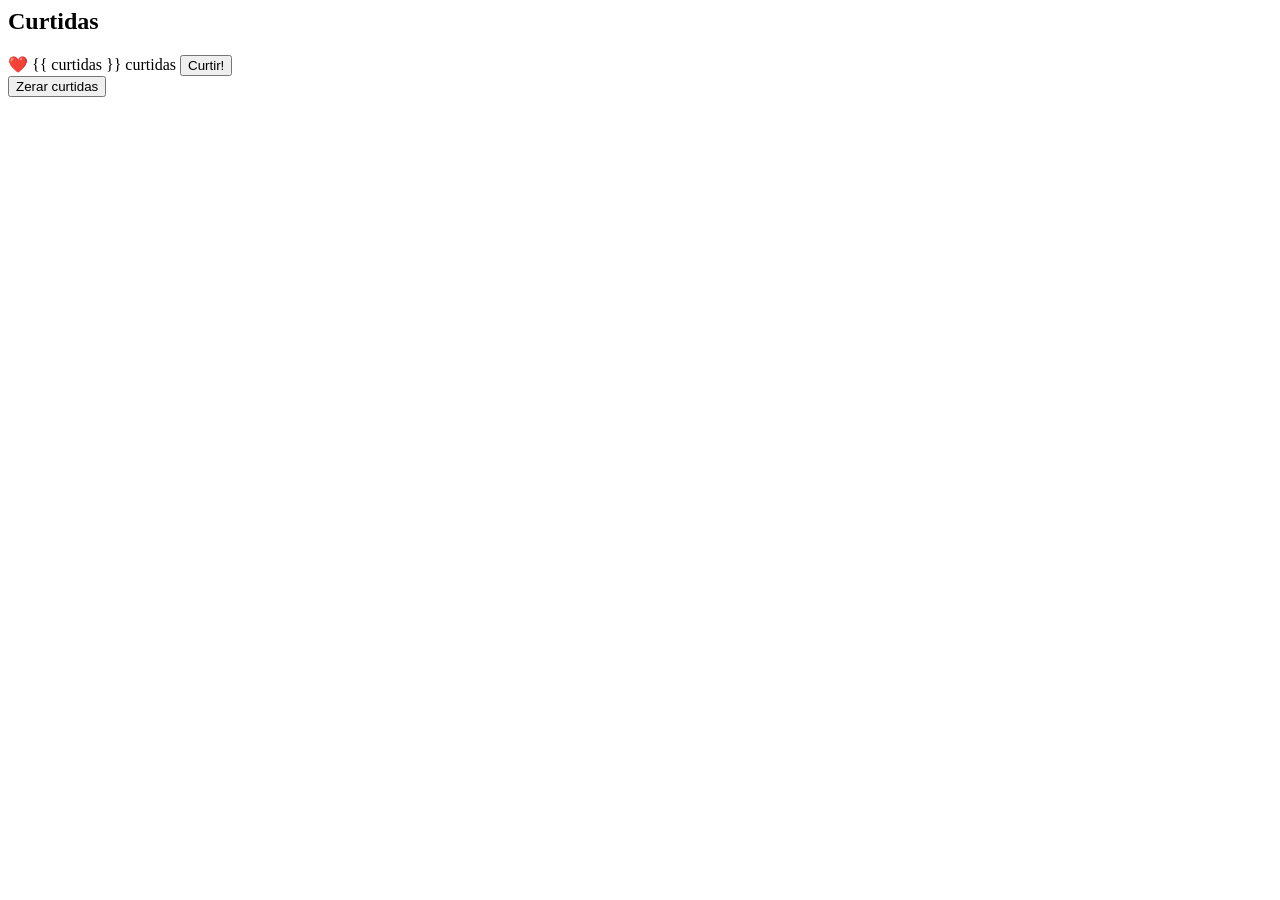
<file: MAC0350/Semana6/templates/curtidas.html>
<!--
  Este é um FRAGMENTO — não tem <html> nem <head>.
  O HTMX injeta esse pedaço dentro do <main id="conteudo">.
-->
<section>
  <h2>Curtidas</h2>

  <!-- Exercício 1: contador + botão curtir -->
  <div id="contador">
    <span>❤️ {{ curtidas }} curtidas</span>

    <button hx-post="/curtir"
            hx-target="#contador"
            hx-swap="outerHTML">
      Curtir!
    </button>
  </div>

  <!-- Exercício 2: zerar com confirmação (sem <script>) -->
  <button hx-post="/zerar"
          hx-target="#contador"
          hx-swap="outerHTML"
          hx-confirm="Tem certeza que quer zerar todas as curtidas?">
    Zerar curtidas
  </button>
</section>
</file>
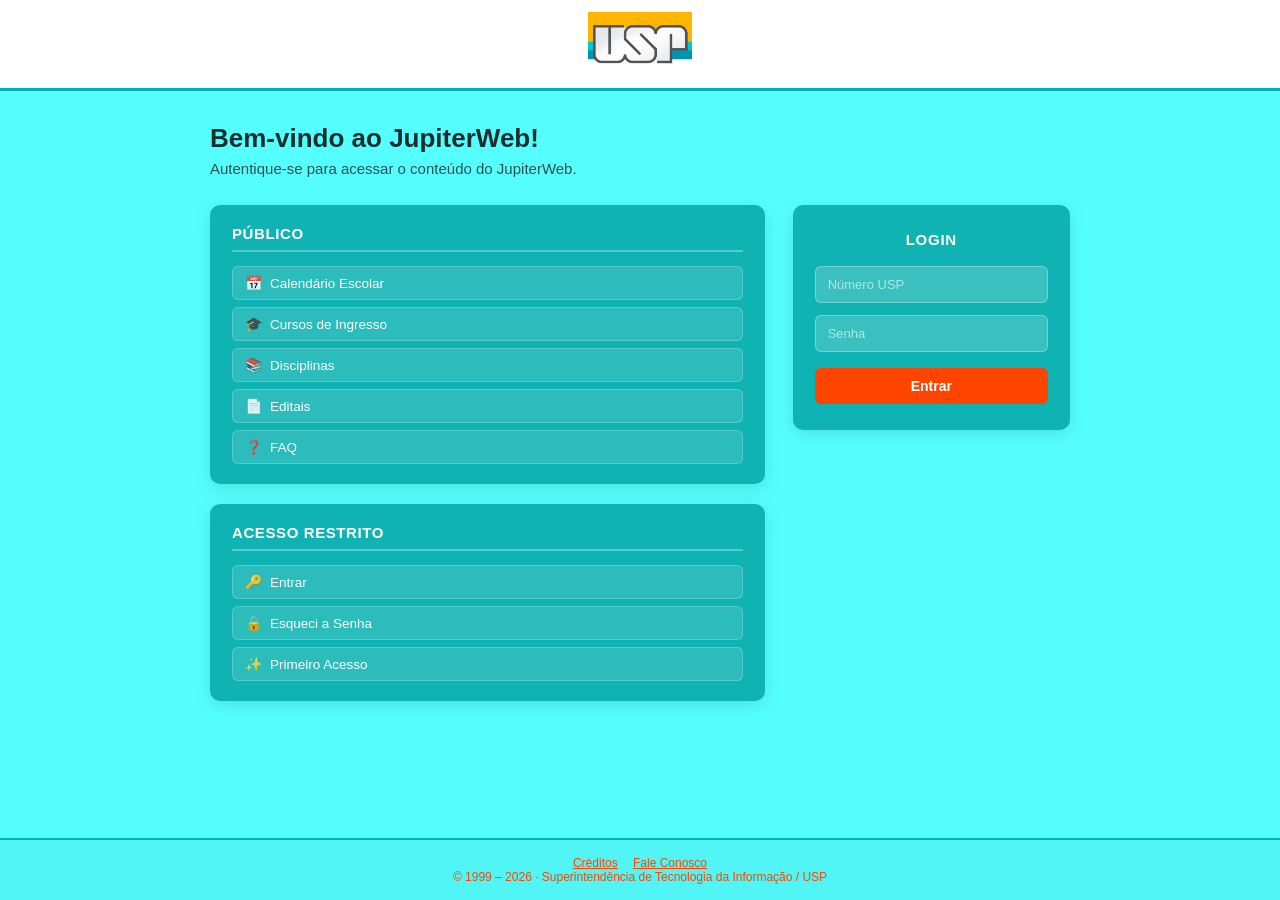
<file: MAC0350/Semana6/templates/jupiter.html>
<!DOCTYPE html>
<html lang="pt-br">
<head>
    <meta charset="UTF-8">
    <meta name="viewport" content="width=device-width, initial-scale=1.0">
    <title>MeuJupiterWeb</title>
    <style>
        * { box-sizing: border-box; margin: 0; padding: 0; }

        :root {
            --primary: #00B3B3;
            --primary-dark: #008080;
            --primary-light: #55FFFF;
            --accent: #FF4400;
            --bg: #55FFFF;
            --card-bg: #10B3B3;
            --text-dark: #1a2e2e;
            --text-muted: #2a5050;
            --radius: 10px;
            --shadow: 0 4px 18px rgba(0,0,0,0.13);
        }

        body {
            background-color: var(--bg);
            font-family: "Verdana", Arial, sans-serif;
            color: var(--text-dark);
            min-height: 100vh;
            display: flex;
            flex-direction: column;
        }

        /* ── HEADER ── */
        header {
            background: #fff;
            border-bottom: 3px solid var(--primary);
            padding: 12px 0;
        }

        .header-inner {
            max-width: 900px;
            margin: 0 auto;
            display: flex;
            justify-content: center;
            align-items: center;
            padding: 0 20px;
        }

        .header-inner img {
            height: 64px;
            width: auto;
            display: block;
        }

        /* ── MAIN CONTENT ── */
        .main-wrapper {
            flex: 1;
            max-width: 900px;
            margin: 0 auto;
            width: 100%;
            padding: 32px 20px 24px;
        }

        .page-title {
            font-size: 26px;
            font-weight: bold;
            margin-bottom: 6px;
            color: var(--text-dark);
        }

        .page-subtitle {
            font-size: 15px;
            color: var(--text-muted);
            margin-bottom: 28px;
        }

        /* ── GRID ── */
        .content-grid {
            display: grid;
            grid-template-columns: 2fr 1fr;
            gap: 28px;
            align-items: start;
        }

        @media (max-width: 640px) {
            .content-grid { grid-template-columns: 1fr; }
        }

        /* ── MENU BOXES ── */
        .nav-section { display: flex; flex-direction: column; gap: 20px; }

        .menu-box {
            background-color: var(--card-bg);
            padding: 20px 22px;
            border-radius: var(--radius);
            box-shadow: var(--shadow);
            transition: box-shadow 0.2s;
        }

        .menu-box:hover { box-shadow: 0 6px 24px rgba(0,0,0,0.18); }

        .menu-box h2 {
            font-size: 15px;
            font-weight: bold;
            letter-spacing: 0.04em;
            text-transform: uppercase;
            color: #fff;
            margin-bottom: 14px;
            padding-bottom: 8px;
            border-bottom: 2px solid rgba(255,255,255,0.3);
        }

        /* Menu buttons */
        .menu-btn {
            display: flex;
            align-items: center;
            gap: 8px;
            width: 100%;
            background: rgba(255,255,255,0.12);
            border: 1px solid rgba(255,255,255,0.2);
            border-radius: 6px;
            color: #fff;
            font-family: "Verdana", Arial, sans-serif;
            font-size: 13.5px;
            padding: 8px 12px;
            margin-bottom: 7px;
            cursor: pointer;
            text-align: left;
            transition: background 0.18s, transform 0.12s, border-color 0.18s;
            text-decoration: none;
        }

        .menu-btn:last-child { margin-bottom: 0; }

        .menu-btn:hover {
            background: rgba(255,255,255,0.28);
            border-color: rgba(255,255,255,0.5);
            transform: translateX(3px);
        }

        .menu-btn:active { transform: translateX(1px) scale(0.98); }

        .menu-btn .icon {
            font-size: 14px;
            opacity: 0.85;
            flex-shrink: 0;
        }

        /* ── LOGIN BOX ── */
        .login-card {
            background: var(--card-bg);
            padding: 26px 22px;
            border-radius: var(--radius);
            box-shadow: var(--shadow);
        }

        .login-card h3 {
            color: #fff;
            font-size: 15px;
            text-transform: uppercase;
            letter-spacing: 0.05em;
            margin-bottom: 18px;
            text-align: center;
        }

        .login-card input {
            display: block;
            width: 100%;
            padding: 10px 12px;
            margin-bottom: 12px;
            border: 1.5px solid rgba(255,255,255,0.3);
            border-radius: 6px;
            background: rgba(255,255,255,0.18);
            color: #fff;
            font-family: "Verdana", Arial, sans-serif;
            font-size: 13px;
            outline: none;
            transition: border-color 0.2s, background 0.2s;
        }

        .login-card input::placeholder { color: rgba(255,255,255,0.6); }
        .login-card input:focus {
            border-color: rgba(255,255,255,0.7);
            background: rgba(255,255,255,0.28);
        }

        .login-card .btn-login {
            width: 100%;
            padding: 10px;
            background: var(--accent);
            color: #fff;
            border: none;
            border-radius: 6px;
            font-family: "Verdana", Arial, sans-serif;
            font-size: 14px;
            font-weight: bold;
            cursor: pointer;
            transition: background 0.18s, transform 0.12s;
            margin-top: 4px;
        }

        .login-card .btn-login:hover { background: #cc3300; }
        .login-card .btn-login:active { transform: scale(0.97); }

        /* Toast notification */
        .toast {
            position: fixed;
            bottom: 30px;
            right: 30px;
            background: var(--primary-dark);
            color: #fff;
            padding: 12px 20px;
            border-radius: 8px;
            font-size: 13px;
            box-shadow: 0 4px 16px rgba(0,0,0,0.2);
            opacity: 0;
            transform: translateY(12px);
            transition: opacity 0.3s, transform 0.3s;
            pointer-events: none;
            z-index: 999;
        }
        .toast.show { opacity: 1; transform: translateY(0); }

        /* ── FOOTER ── */
        footer {
            text-align: center;
            padding: 16px;
            font-size: 12px;
            color: var(--accent);
            border-top: 2px solid var(--primary);
            background: rgba(0,0,0,0.04);
        }

        footer a {
            color: var(--accent);
            margin: 0 6px;
            text-decoration: underline;
        }

        footer a:hover { color: #cc3300; }
    </style>
</head>
<body>

    <header>
        <div class="header-inner">
            <img src="logo-usp-universidade-de-sao-paulo.png"
                 alt="Logo USP - Universidade de São Paulo" />
        </div>
    </header>

    <div class="main-wrapper">
        <h1 class="page-title">Bem-vindo ao JupiterWeb!</h1>
        <p class="page-subtitle">Autentique-se para acessar o conteúdo do JupiterWeb.</p>

        <div class="content-grid">

            <!-- Menus de navegação -->
            <nav class="nav-section">

                <div class="menu-box">
                    <h2>Público</h2>
                    <button class="menu-btn" onclick="menuClick('Calendário Escolar')">
                        <span class="icon">📅</span> Calendário Escolar
                    </button>
                    <button class="menu-btn" onclick="menuClick('Cursos de Ingresso')">
                        <span class="icon">🎓</span> Cursos de Ingresso
                    </button>
                    <button class="menu-btn" onclick="menuClick('Disciplinas')">
                        <span class="icon">📚</span> Disciplinas
                    </button>
                    <button class="menu-btn" onclick="menuClick('Editais')">
                        <span class="icon">📄</span> Editais
                    </button>
                    <button class="menu-btn" onclick="menuClick('FAQ')">
                        <span class="icon">❓</span> FAQ
                    </button>
                </div>

                <div class="menu-box">
                    <h2>Acesso Restrito</h2>
                    <button class="menu-btn" onclick="menuClick('Entrar')">
                        <span class="icon">🔑</span> Entrar
                    </button>
                    <button class="menu-btn" onclick="menuClick('Esqueci a Senha')">
                        <span class="icon">🔒</span> Esqueci a Senha
                    </button>
                    <button class="menu-btn" onclick="menuClick('Primeiro Acesso')">
                        <span class="icon">✨</span> Primeiro Acesso
                    </button>
                </div>

            </nav>

            <!-- Login -->
            <form onsubmit="handleLogin(event)">
                <div class="login-card">
                    <h3>Login</h3>
                    <input type="text" placeholder="Número USP" name="usuario" autocomplete="username" />
                    <input type="password" placeholder="Senha" name="senha" autocomplete="current-password" />
                    <button type="submit" class="btn-login">Entrar</button>
                </div>
            </form>

        </div>
    </div>

    <footer>
        <a href="https://uspdigital.usp.br/jupiterweb/creditos.jsp">Créditos</a>
        <a href="https://uspdigital.usp.br/jupiterweb/jupColegiadoEmailLista">Fale Conosco</a>
        <br>© 1999 – 2026 · Superintendência de Tecnologia da Informação / USP
    </footer>

    <div class="toast" id="toast"></div>

    <script src="jupiter.js"></script>
</body>
</html>
</file>
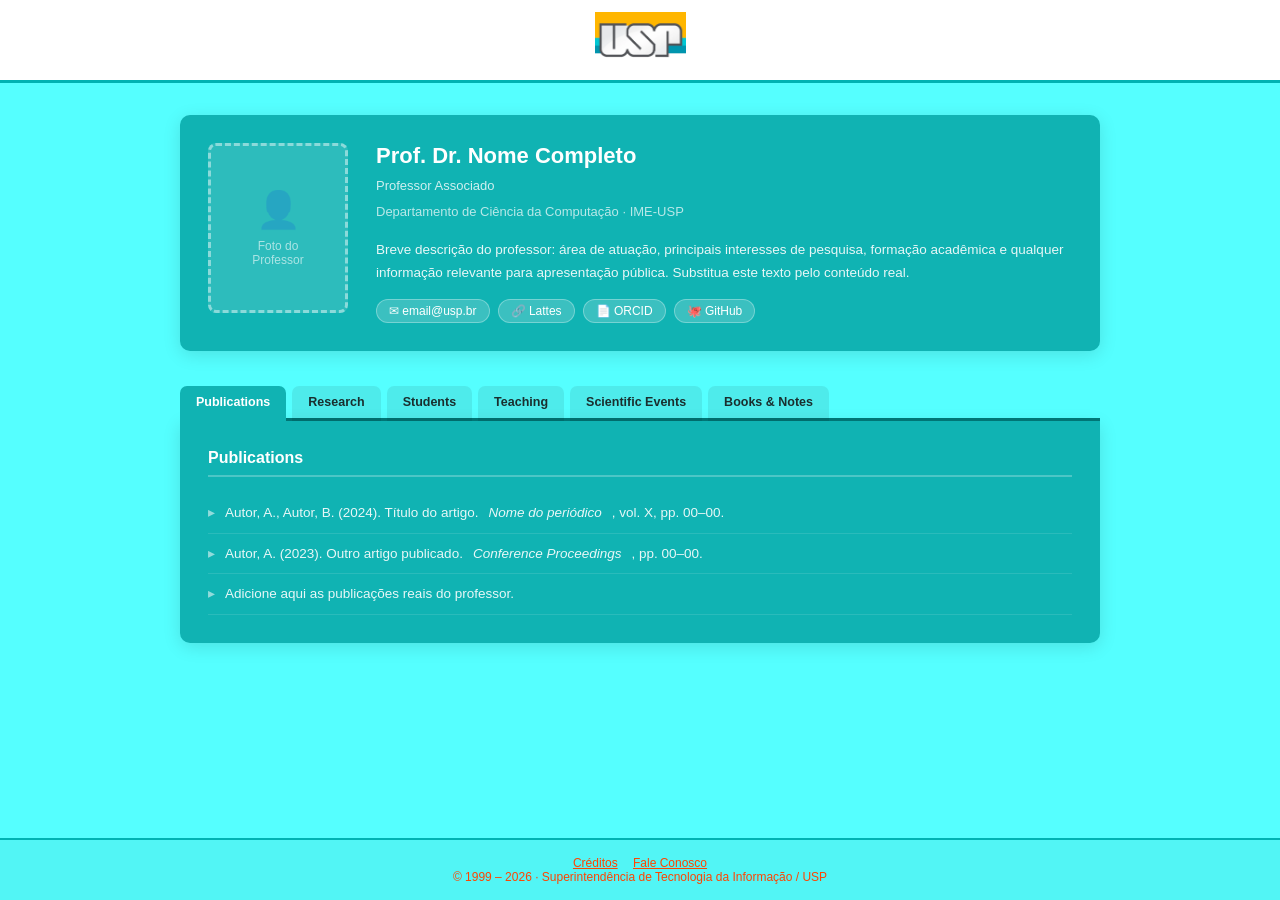
<file: MAC0350/Semana6/templates/professor.html>
<!DOCTYPE html>
<html lang="pt-br">
<head>
    <meta charset="UTF-8">
    <meta name="viewport" content="width=device-width, initial-scale=1.0">
    <title>Perfil do Professor</title>
    <style>
        * { box-sizing: border-box; margin: 0; padding: 0; }

        :root {
            --primary: #00B3B3;
            --primary-dark: #007a7a;
            --accent: #FF4400;
            --bg: #55FFFF;
            --card-bg: #10B3B3;
            --text-dark: #1a2e2e;
            --text-muted: #2a5050;
            --radius: 10px;
            --shadow: 0 4px 18px rgba(0,0,0,0.12);
        }

        body {
            background: var(--bg);
            font-family: "Verdana", Arial, sans-serif;
            color: var(--text-dark);
            min-height: 100vh;
            display: flex;
            flex-direction: column;
        }

        /* ── HEADER ── */
        header {
            background: #fff;
            border-bottom: 3px solid var(--primary);
            padding: 12px 0;
        }

        .header-inner {
            max-width: 960px;
            margin: 0 auto;
            display: flex;
            justify-content: center;
            padding: 0 20px;
        }

        .header-inner img {
            height: 56px;
            width: auto;
        }

        /* ── WRAPPER ── */
        .main-wrapper {
            flex: 1;
            max-width: 960px;
            margin: 0 auto;
            width: 100%;
            padding: 32px 20px 32px;
        }

        /* ── PROFESSOR CARD ── */
        .professor-card {
            background: var(--card-bg);
            border-radius: var(--radius);
            box-shadow: var(--shadow);
            padding: 28px;
            display: flex;
            gap: 28px;
            align-items: flex-start;
            margin-bottom: 32px;
        }

        @media (max-width: 580px) {
            .professor-card { flex-direction: column; align-items: center; }
        }

        /* Foto placeholder */
        .photo-slot {
            flex-shrink: 0;
            width: 140px;
            height: 170px;
            border-radius: 8px;
            border: 3px dashed rgba(255,255,255,0.45);
            background: rgba(255,255,255,0.12);
            display: flex;
            flex-direction: column;
            align-items: center;
            justify-content: center;
            color: rgba(255,255,255,0.6);
            font-size: 12px;
            text-align: center;
            gap: 8px;
            cursor: default;
        }

        .photo-slot .photo-icon { font-size: 36px; opacity: 0.5; }

        /* Quando uma foto for adicionada, substituir o placeholder:
           <img src="foto.jpg" alt="..." class="photo-img"> */
        .photo-img {
            width: 140px;
            height: 170px;
            border-radius: 8px;
            object-fit: cover;
            flex-shrink: 0;
        }

        /* Info */
        .professor-info { flex: 1; color: #fff; }

        .professor-info h1 {
            font-size: 22px;
            font-weight: bold;
            margin-bottom: 6px;
        }

        .professor-info .cargo {
            font-size: 13px;
            opacity: 0.8;
            margin-bottom: 4px;
        }

        .professor-info .departamento {
            font-size: 13px;
            opacity: 0.7;
            margin-bottom: 16px;
        }

        .professor-info p {
            font-size: 13.5px;
            line-height: 1.7;
            opacity: 0.9;
        }

        .contact-links {
            margin-top: 14px;
            display: flex;
            flex-wrap: wrap;
            gap: 8px;
        }

        .contact-tag {
            background: rgba(255,255,255,0.18);
            border: 1px solid rgba(255,255,255,0.3);
            border-radius: 20px;
            color: #fff;
            font-size: 12px;
            padding: 4px 12px;
            text-decoration: none;
            transition: background 0.18s;
        }

        .contact-tag:hover { background: rgba(255,255,255,0.32); }

        /* ── TABS ── */
        .tabs-header {
            display: flex;
            flex-wrap: wrap;
            gap: 6px;
            margin-bottom: 0;
            border-bottom: 3px solid var(--primary-dark);
            padding-bottom: 0;
        }

        .tab-btn {
            background: rgba(0,0,0,0.08);
            border: none;
            border-radius: 7px 7px 0 0;
            color: var(--text-dark);
            font-family: "Verdana", Arial, sans-serif;
            font-size: 12.5px;
            font-weight: bold;
            padding: 9px 16px;
            cursor: pointer;
            transition: background 0.18s, color 0.18s;
            position: relative;
            bottom: -3px;
            border-bottom: 3px solid transparent;
        }

        .tab-btn:hover {
            background: rgba(0,0,0,0.14);
        }

        .tab-btn.ativo {
            background: var(--card-bg);
            color: #fff;
            border-bottom: 3px solid var(--card-bg);
        }

        /* ── TAB CONTENT ── */
        .tab-content {
            background: var(--card-bg);
            border-radius: 0 0 var(--radius) var(--radius);
            box-shadow: var(--shadow);
            padding: 28px;
            color: #fff;
            min-height: 200px;
            animation: fadeIn 0.25s ease;
        }

        @keyframes fadeIn { from { opacity: 0; transform: translateY(6px); } to { opacity: 1; transform: translateY(0); } }

        .tab-panel { display: none; }
        .tab-panel.ativo { display: block; }

        .tab-panel h2 {
            font-size: 16px;
            margin-bottom: 16px;
            padding-bottom: 8px;
            border-bottom: 2px solid rgba(255,255,255,0.25);
        }

        .tab-panel p, .tab-panel li {
            font-size: 13.5px;
            line-height: 1.75;
            opacity: 0.9;
        }

        .tab-panel ul {
            list-style: none;
            padding: 0;
        }

        .tab-panel ul li {
            padding: 8px 0;
            border-bottom: 1px solid rgba(255,255,255,0.12);
            display: flex;
            align-items: flex-start;
            gap: 10px;
        }

        .tab-panel ul li::before {
            content: "▸";
            opacity: 0.6;
            flex-shrink: 0;
        }

        .placeholder-text {
            font-size: 13px;
            opacity: 0.6;
            font-style: italic;
        }

        /* ── FOOTER ── */
        footer {
            text-align: center;
            padding: 16px;
            font-size: 12px;
            color: var(--accent);
            border-top: 2px solid var(--primary);
            background: rgba(0,0,0,0.04);
            margin-top: 32px;
        }

        footer a { color: var(--accent); margin: 0 6px; }
    </style>
</head>
<body>

    <header>
        <div class="header-inner">
            <img src="logo-usp-universidade-de-sao-paulo.png"
                 alt="Logo USP" />
        </div>
    </header>

    <div class="main-wrapper">

        <!-- CARD DO PROFESSOR -->
        <div class="professor-card">

            <!-- Foto: substitua o div.photo-slot por <img class="photo-img" src="sua_foto.jpg"> quando tiver a imagem -->
            <div class="photo-slot">
                <span class="photo-icon">👤</span>
                <span>Foto do<br>Professor</span>
            </div>

            <div class="professor-info">
                <h1>Prof. Dr. Nome Completo</h1>
                <p class="cargo">Professor Associado</p>
                <p class="departamento">Departamento de Ciência da Computação · IME-USP</p>

                <p>
                    Breve descrição do professor: área de atuação, principais interesses de pesquisa,
                    formação acadêmica e qualquer informação relevante para apresentação pública.
                    Substitua este texto pelo conteúdo real.
                </p>

                <div class="contact-links">
                    <a href="#" class="contact-tag">✉ email@usp.br</a>
                    <a href="#" class="contact-tag">🔗 Lattes</a>
                    <a href="#" class="contact-tag">📄 ORCID</a>
                    <a href="#" class="contact-tag">🐙 GitHub</a>
                </div>
            </div>

        </div>

        <!-- ABAS -->
        <div class="tabs-header" id="tabs-header">
            <button class="tab-btn ativo" onclick="mudarAba('publications', this)">Publications</button>
            <button class="tab-btn" onclick="mudarAba('research', this)">Research</button>
            <button class="tab-btn" onclick="mudarAba('students', this)">Students</button>
            <button class="tab-btn" onclick="mudarAba('teaching', this)">Teaching</button>
            <button class="tab-btn" onclick="mudarAba('events', this)">Scientific Events</button>
            <button class="tab-btn" onclick="mudarAba('books', this)">Books & Notes</button>
        </div>

        <div class="tab-content">

            <div class="tab-panel ativo" id="panel-publications">
                <h2>Publications</h2>
                <ul>
                    <li>Autor, A., Autor, B. (2024). Título do artigo. <em>Nome do periódico</em>, vol. X, pp. 00–00.</li>
                    <li>Autor, A. (2023). Outro artigo publicado. <em>Conference Proceedings</em>, pp. 00–00.</li>
                    <li>Adicione aqui as publicações reais do professor.</li>
                </ul>
            </div>

            <div class="tab-panel" id="panel-research">
                <h2>Research</h2>
                <p class="placeholder-text">Descrição das linhas e projetos de pesquisa em andamento.</p>
            </div>

            <div class="tab-panel" id="panel-students">
                <h2>Students</h2>
                <p class="placeholder-text">Lista de orientandos de iniciação científica, mestrado e doutorado.</p>
            </div>

            <div class="tab-panel" id="panel-teaching">
                <h2>Teaching</h2>
                <ul>
                    <li>MAC0101 — Introdução à Computação (2024)</li>
                    <li>MAC0999 — Tópicos Avançados (2023)</li>
                    <li>Adicione as disciplinas ministradas.</li>
                </ul>
            </div>

            <div class="tab-panel" id="panel-events">
                <h2>Scientific Events</h2>
                <p class="placeholder-text">Participação em conferências, workshops e eventos científicos.</p>
            </div>

            <div class="tab-panel" id="panel-books">
                <h2>Books & Notes</h2>
                <p class="placeholder-text">Livros publicados, notas de aula e material didático disponível.</p>
            </div>

        </div>
        <!-- fim abas -->

    </div>

    <footer>
        <a href="https://uspdigital.usp.br/jupiterweb/creditos.jsp">Créditos</a>
        <a href="https://uspdigital.usp.br/jupiterweb/jupColegiadoEmailLista">Fale Conosco</a>
        <br>© 1999 – 2026 · Superintendência de Tecnologia da Informação / USP
    </footer>

    <script>
        function mudarAba(id, btn) {
            // Desativa todos os painéis e botões
            document.querySelectorAll('.tab-panel').forEach(p => p.classList.remove('ativo'));
            document.querySelectorAll('.tab-btn').forEach(b => b.classList.remove('ativo'));

            // Ativa o painel e o botão clicado
            document.getElementById('panel-' + id).classList.add('ativo');
            btn.classList.add('ativo');
        }
    </script>

</body>
</html>
</file>
